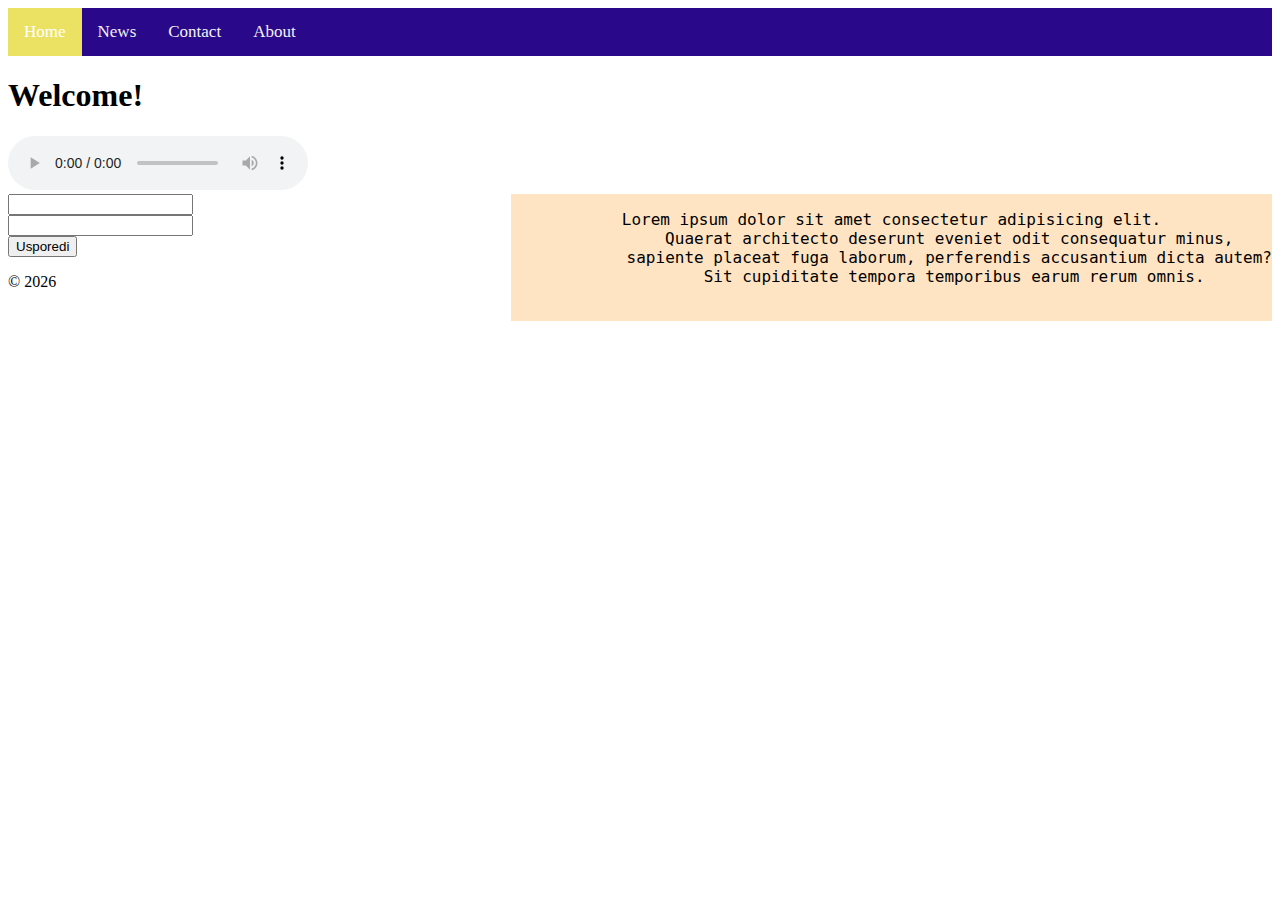
<file: homepage.html>
<!DOCTYPE html>
<html lang="en">
  <head>
    <meta charset="UTF-8" />
    <meta name="viewport" content="width=device-width, initial-scale=1.0" />
    <title>Homepage</title>
    <link rel="stylesheet" href="./homepageCSS.css">
    <script type="text/javascript" src="./homepageJS.js" defer> </script>
</head>
  <header>
    <nav>

        <div class="nav">
        <a class="active" href="#home">Home</a>
        <a href="#news">News</a>
        <a href="#contact">Contact</a>
        <a href="#about">About</a>
      </div>

    </nav>

    <h1>Welcome!</h1>

  </header>
  <body>

    <article> 
        <div id="audio">
            <audio src="" controls autoplay></audio>
        </div>
    </article>

    <aside> 
        <pre>Lorem ipsum dolor sit amet consectetur adipisicing elit.
             Quaerat architecto deserunt eveniet odit consequatur minus, 
            sapiente placeat fuga laborum, perferendis accusantium dicta autem?
             Sit cupiditate tempora temporibus earum rerum omnis.
        </pre>
    </aside>

    <article>
        <div id="inputs">
      <input id="brojevi" type="number" /> <br />
      <input id="brojevi2" type="number" /> <br />

      <button type="button" onclick="fu">Usporedi</button>
    </div>
    </article>

    <footer>
      <p id="copyRight"></p>
    </footer>
  </body>
</html>
</file>
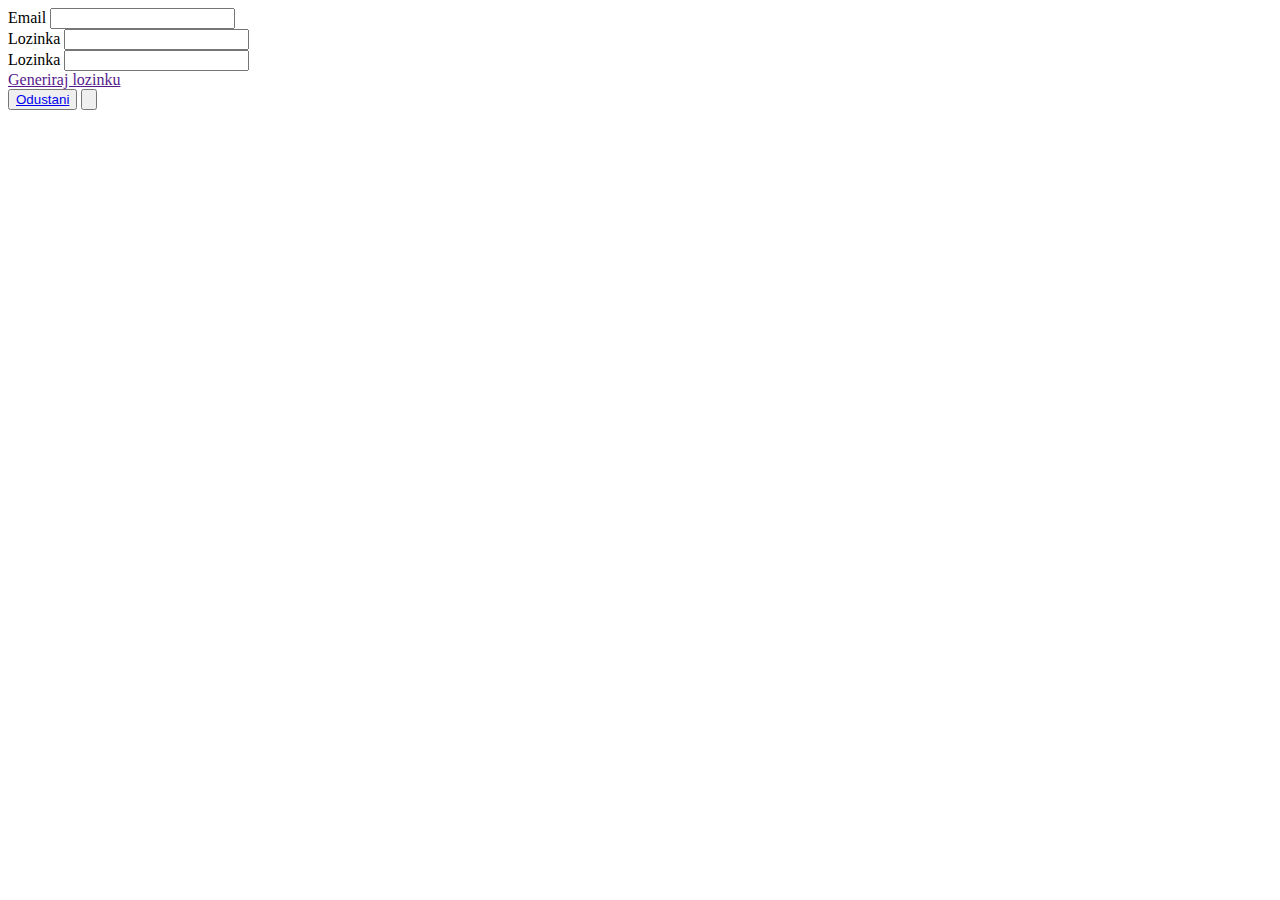
<file: register.html>
<!DOCTYPE html>
<html lang="en">
  <head>
    <meta charset="UTF-8" />
    <meta name="viewport" content="width=device-width, initial-scale=1.0" />
    <title>Register</title>
  </head>
  <body>
    <form>
      <label>Email</label>
      <input /><br />

      <label>Lozinka</label>
      <input /><br />

      <label>Lozinka</label>
      <input /><br />

      <a id="genLozinku" href="">Generiraj lozinku</a> <br />

      <button type="button"><a href="./homepage.html">Odustani</a></button>
      <input id="prijava" type="button" />
    </form>
  </body>
</html>
</file>
<file: homepageCSS.css>
/* Add a black background color to the top navigation */
.nav {
    background-color: #290989;
    overflow: hidden;
  }
  
  /* Style the links inside the navigation bar */
  .nav a {
    float: left;
    color: #f2f2f2;
    text-align: center;
    padding: 14px 16px;
    text-decoration: none;
    font-size: 17px;
  }
  
  /* Change the color of links on hover */
  .nav a:hover {
    background-color: #ddd;
    color: black;
  }
  
  /* Add a color to the active/current link */
  .nav a.active {
    background-color: #ebe263;
    color: white;
  }
  
  aside {
    float: right;
    font-size: 16px;
    background-color: bisque;
  }
  pre {
    text-align: center;
  }
</file>
